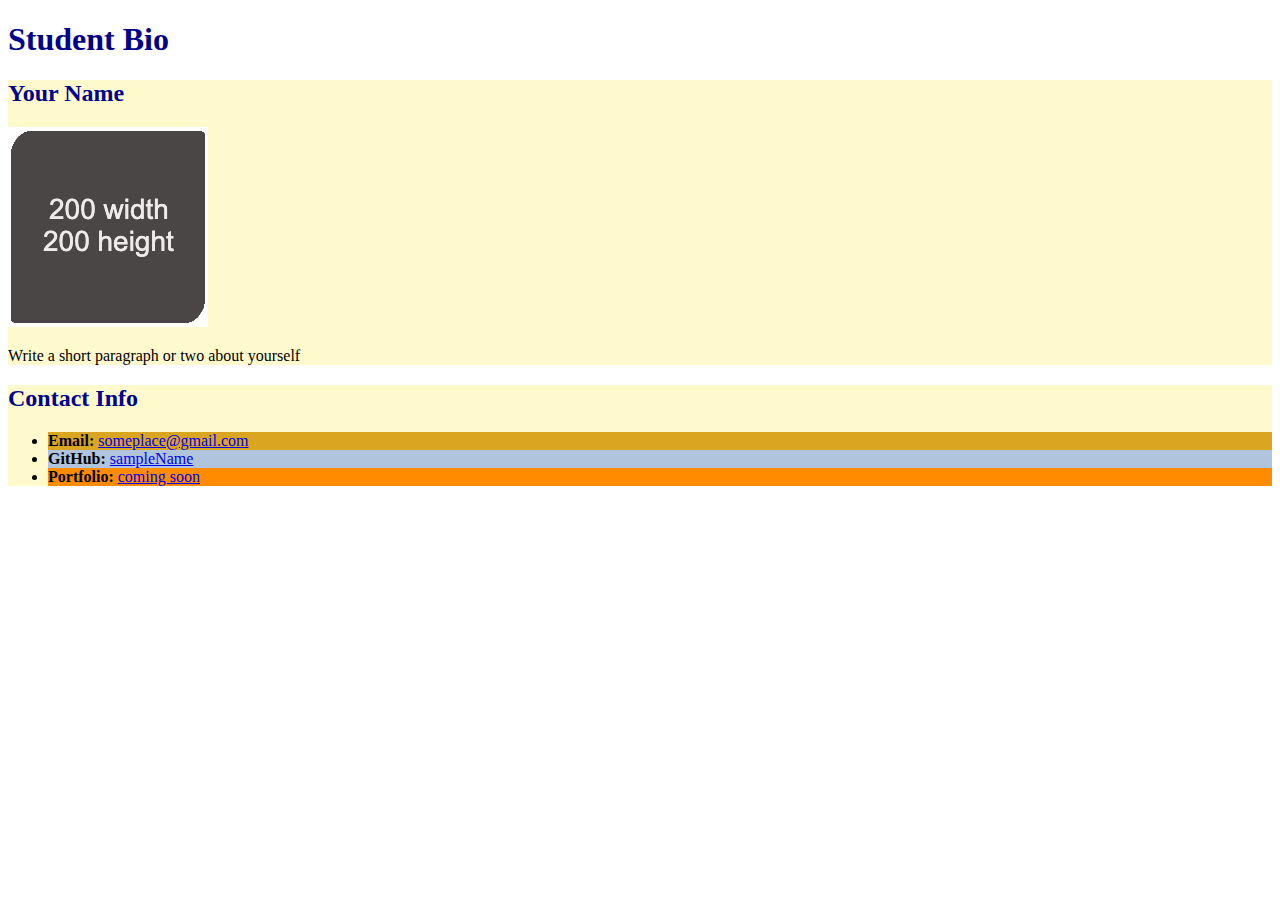
<file: 08-Stu_Attributes/Solved/index.html>
<!DOCTYPE html>
<html lang="en-US">
  <head>
    <meta charset="UTF-8" />
    <title>Student Bio With Attributes</title>
    <!-- Link to stylesheet using rel and href attributes -->
    <link rel="stylesheet" href="./assets/css/style.css" />
  </head>

  <body>
    <header>
      <h1 class="title">Student Bio</h1>
    </header>

    <!--The lesson class is assigned to the section-->
    <section class="lesson">
      <h2 class="title">Your Name</h2>
      <!--Image using src to point to relative path and descriptive alt attributes-->
      <img
        src="./assets/images/image-1.jpg"
        alt="Placeholder image with text 200 width and 200 height "
      />
      <p>Write a short paragraph or two about yourself</p>
    </section>

    <!--The lesson class is assigned to the section-->
    <section class="lesson">
      <h2 class="title">Contact Info</h2>
      <ul>
        <!--id attributes to provide unique identifier for element-->
        <li id="email">
          <strong>Email:</strong> <a href="#">someplace@gmail.com</a>
        </li>
        <li id="github"><strong>GitHub:</strong> <a href="#">sampleName</a></li>
        <li id="portfolio">
          <strong>Portfolio:</strong> <a href="#">coming soon</a>
        </li>
      </ul>
    </section>
  </body>
</html>
</file>
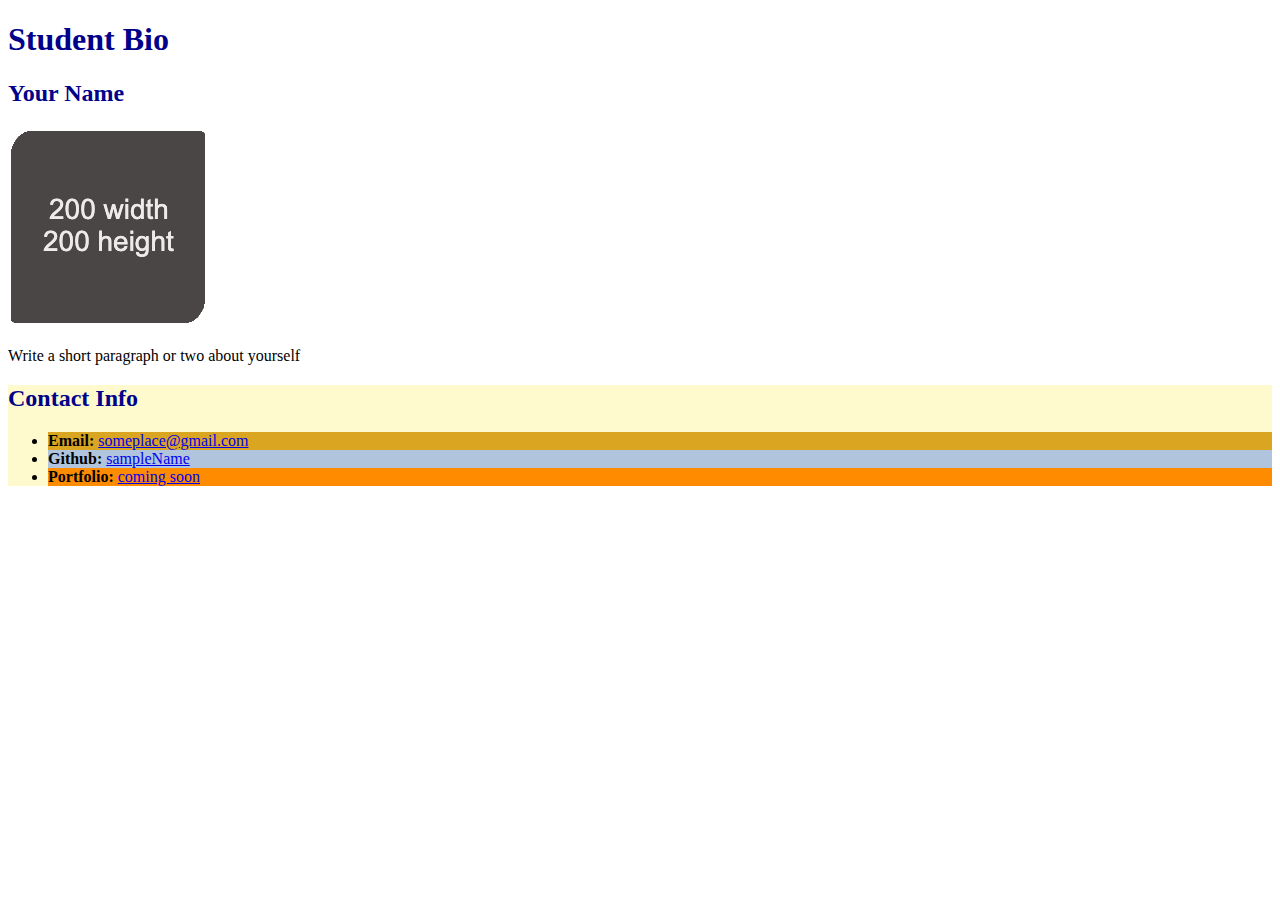
<file: 08-Stu_Attributes/Unsolved/index.html>
<!DOCTYPE html>
<html lang="en-US">
  <head>
    <meta charset="UTF-8" />
    <title>Student Bio With Attributes</title>
    <!-- Link to stylesheet using rel and href attributes -->
    <link rel="stylesheet" href="./assets/css/style.css" />
  </head>

  <body>
    <header>
      <h1 class="title">Student Bio</h1>
    </header>
    <!-- TODO: add class attribute  -->
    <section>
      <h2 class="title">Your Name</h2>
      <!-- TODO: modify img attributes -->
      <img src="./assets/images/image-1.jpg" alt="Placeholder image with text 200 width and 200 height" />
      <p>Write a short paragraph or two about yourself</p>
    </section>
    <!-- TODO: add class attribute -->
    <section class="lesson">
      <h2 class="title">Contact Info</h2>
      <ul>
        <!-- TODO: add id attribute -->
        <li id="email"><strong>Email:</strong> <a href="#">someplace@gmail.com</a></li>
        <!-- TODO: add id attribute -->
        <li id="github"><strong>Github:</strong> <a href="#">sampleName</a></li>
        <!-- TODO: add id attribute -->
        <li id="portfolio"><strong>Portfolio:</strong> <a href="#">coming soon</a></li>
      </ul>
    </section>
  </body>
</html>
</file>
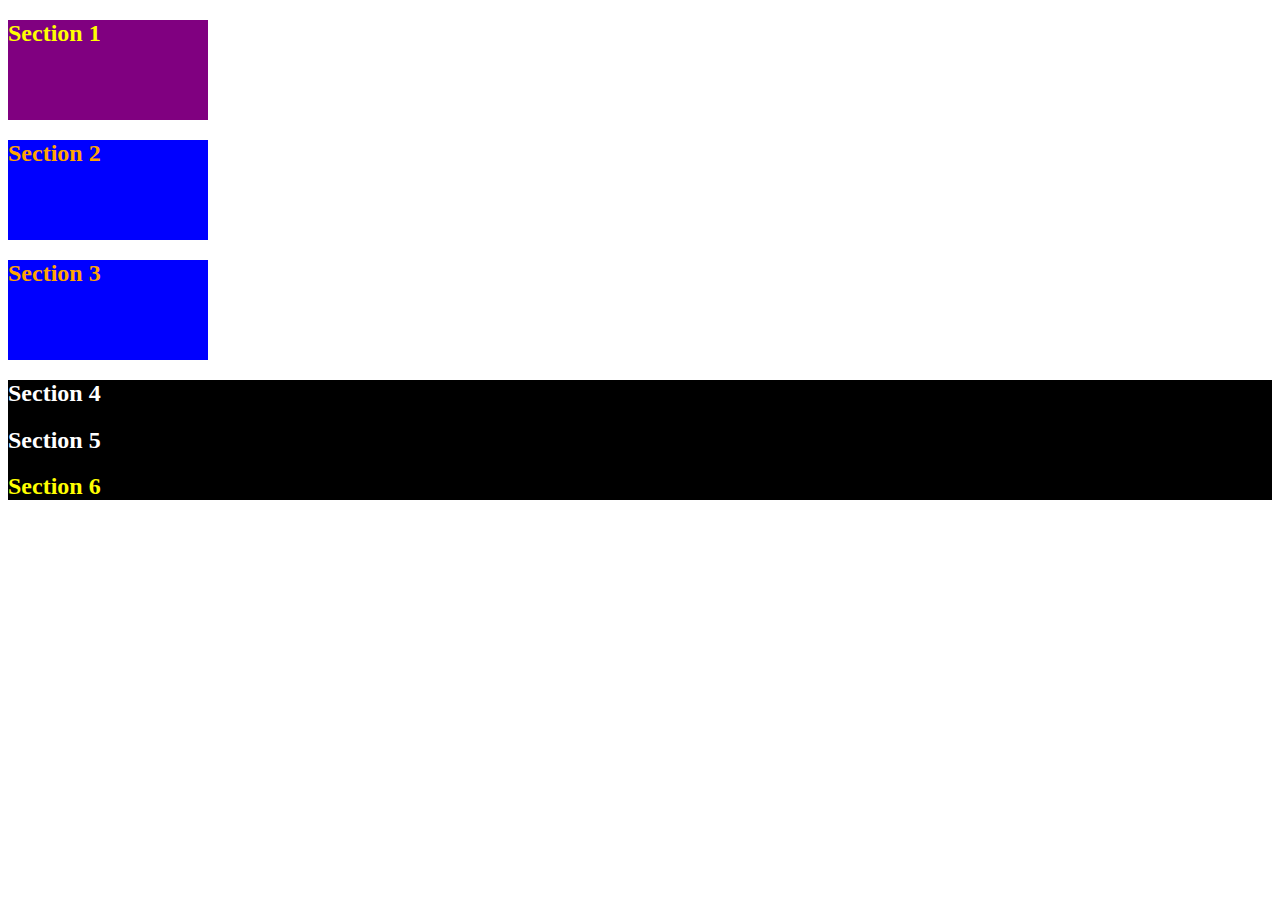
<file: 10-Stu_CSS-color/Solved/index.html>
<!DOCTYPE html>
<html lang="en-US">

  <head>
    <meta charset="UTF-8">
    <title>Colors</title>
    <link rel="stylesheet" type="text/css" href="./assets/css/style.css"/>
  </head>

  <body>
    <section class="lesson" id="section-1">
      <h2>Section 1</h2>
    </section>

    <section class="lesson section-blue">
      <h2>Section 2</h2>
    </section>

    <section class="lesson section-blue">
      <h2>Section 3</h2>
    </section>

    <div class="container">
      <section>
        <h2>Section 4</h2>
      </section>
  
      <section>
        <h2>Section 5</h2>
      </section>
  
      <section id="section-6">
        <h2>Section 6</h2>
      </section>
    </div>
  </body>

</html>
</file>
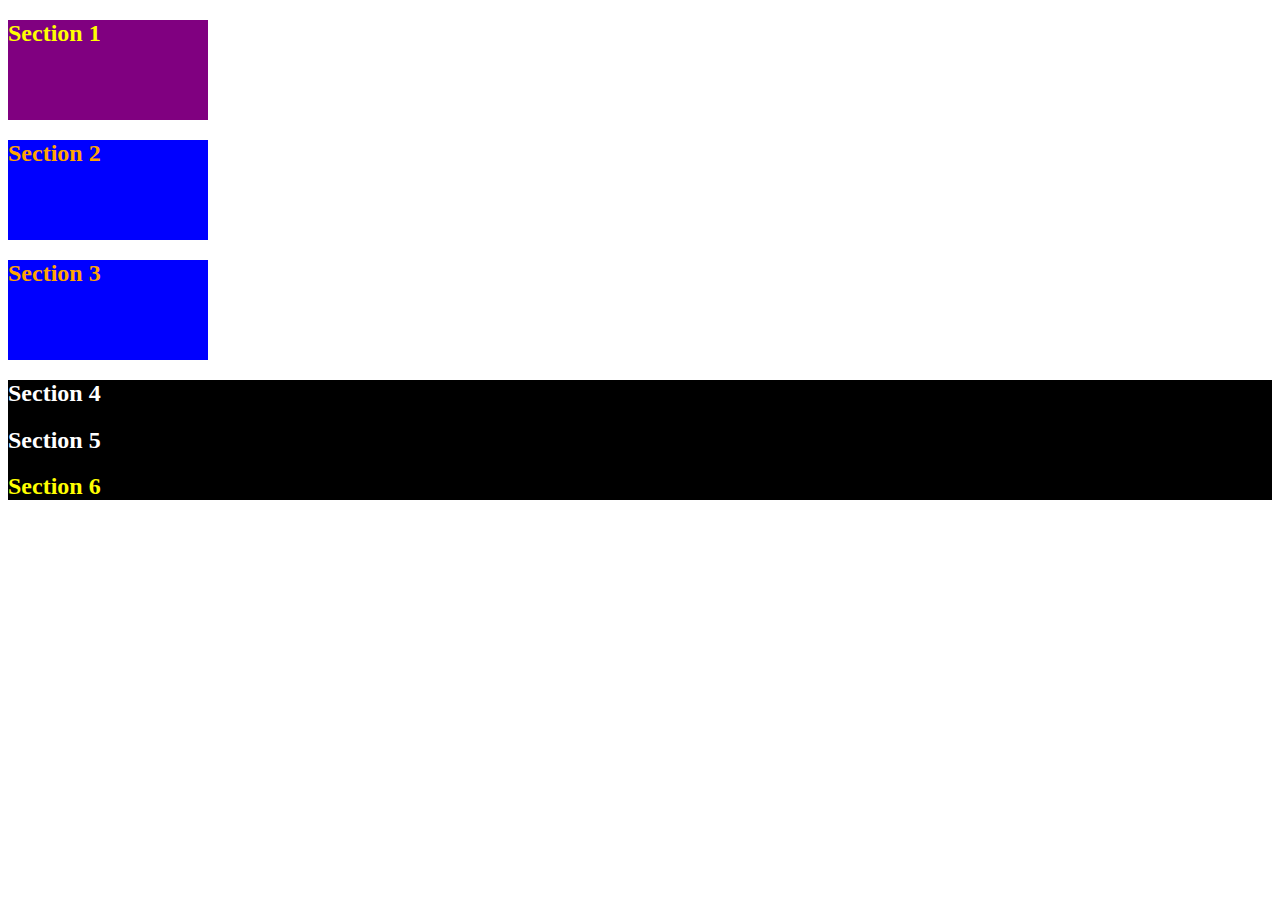
<file: 10-Stu_CSS-color/Unsolved/index.html>
<!DOCTYPE html>
<html lang="en-US">

  <head>
    <meta charset="UTF-8">
    <title>Colors</title>
<!-- TODO: Add CSS style sheet link here-->
    <link rel="stylesheet" type="text/css" href="./assets/css/style.css"/>
  </head>

  <body>
    <section class="lesson" id="section-1">
      <h2>Section 1</h2>
    </section>

    <section class="lesson section-blue">
      <h2>Section 2</h2>
    </section>

    <section class="lesson section-blue">
      <h2>Section 3</h2>
    </section>

    <div class="container">
      <section>
        <h2>Section 4</h2>
      </section>
  
      <section>
        <h2>Section 5</h2>
      </section>
  
      <section id="section-6">
        <h2>Section 6</h2>
      </section>
    </div>
  </body>

</html>
</file>
<file: 08-Stu_Attributes/Solved/assets/css/style.css>
.lesson {
  background-color: lemonchiffon;
}

.title {
  color: darkblue;
}

#email {
  background-color: goldenrod;
}

#github {
  background-color: lightsteelblue;
}

#portfolio {
  background-color: darkorange;
}
</file>
<file: 08-Stu_Attributes/Unsolved/assets/css/style.css>
.lesson {
  background-color: lemonchiffon;
}

.title {
  color: darkblue;
}

#email {
  background-color: goldenrod;
}

#github {
  background-color: lightsteelblue;
}

#portfolio {
  background-color: darkorange;
}
</file>
<file: 10-Stu_CSS-color/Solved/assets/css/style.css>
.lesson {
  width: 200px;
  height: 100px;
}
/* Uses hex code to define color */
.section-blue {
  color: #ffa500;
  background-color: #0000FF;
}
 
/* Uses predefined colors */
.container {
  color: white;
  background-color: black;
}

/* Purple and yellow are example of high contrast colors */
#section-1 {
  color: #ffff00;
  background-color: #800080;
}

#section-6 {
  color: #ffff00;
}
</file>
<file: 10-Stu_CSS-color/Unsolved/assets/css/style.css>
.lesson {
    width: 200px;
    height: 100px;
  }
  
.section-blue {
  background-color: blue;
  color: orange;

}
  
.container {
  background-color: black;
  color: white;

}

#section-1 {
  background-color:purple;
  color: yellow;

}

#section-6 {
  color: yellow;
}
</file>
